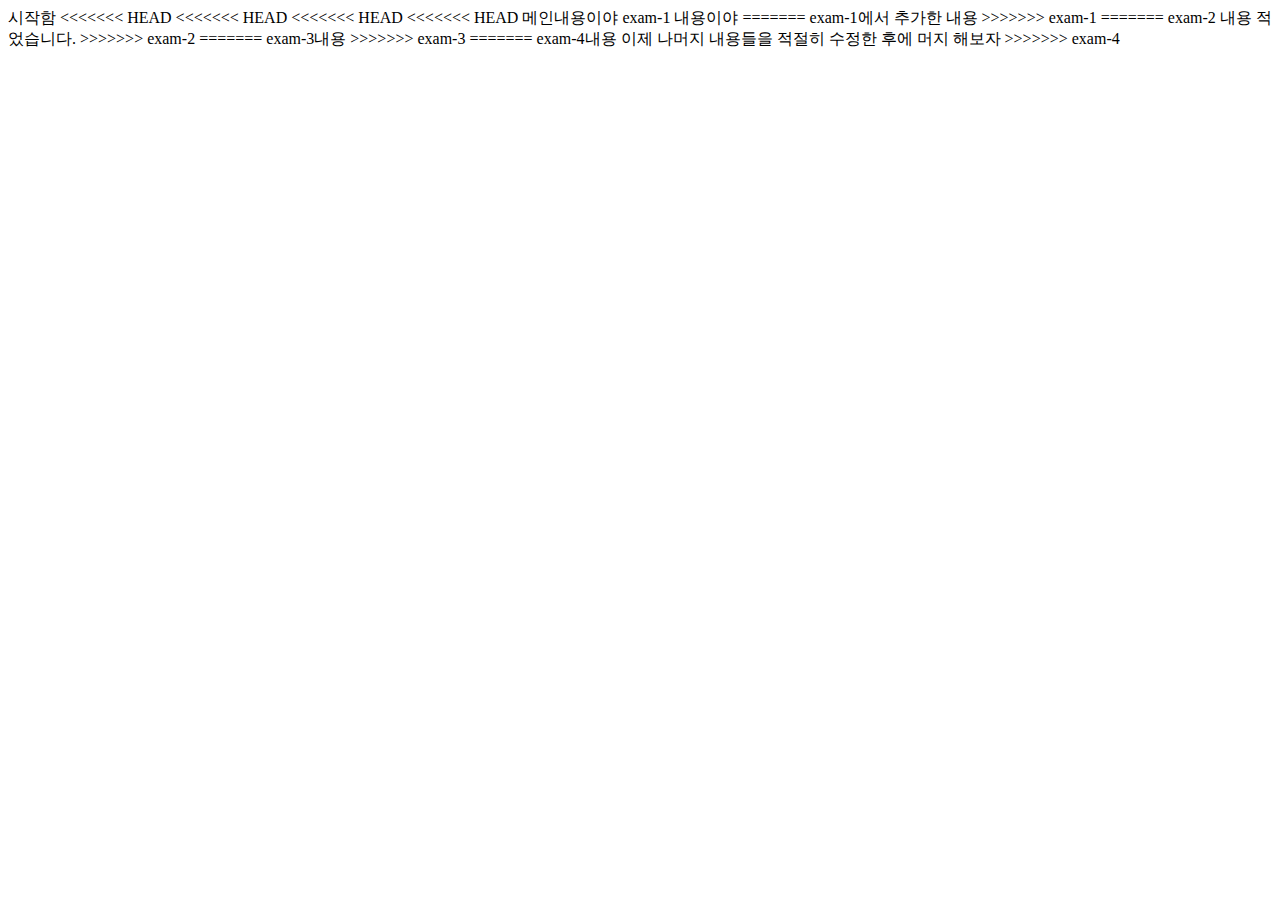
<file: index.html>
<!DOCTYPE html>
<html lang="en">
<head>
  <meta charset="UTF-8">
  <meta http-equiv="X-UA-Compatible" content="IE=edge">
  <meta name="viewport" content="width=device-width, initial-scale=1.0">
  <title>Document</title>
</head>
<body>
  시작함
<<<<<<< HEAD
<<<<<<< HEAD
<<<<<<< HEAD
<<<<<<< HEAD
  메인내용이야
  exam-1 내용이야
=======
  exam-1에서 추가한 내용
>>>>>>> exam-1
=======
  exam-2 내용 적었습니다.
>>>>>>> exam-2
=======
  exam-3내용
>>>>>>> exam-3
=======
  exam-4내용
  이제 나머지 내용들을 적절히 수정한 후에 머지 해보자
>>>>>>> exam-4
</body>
</html>
</file>
